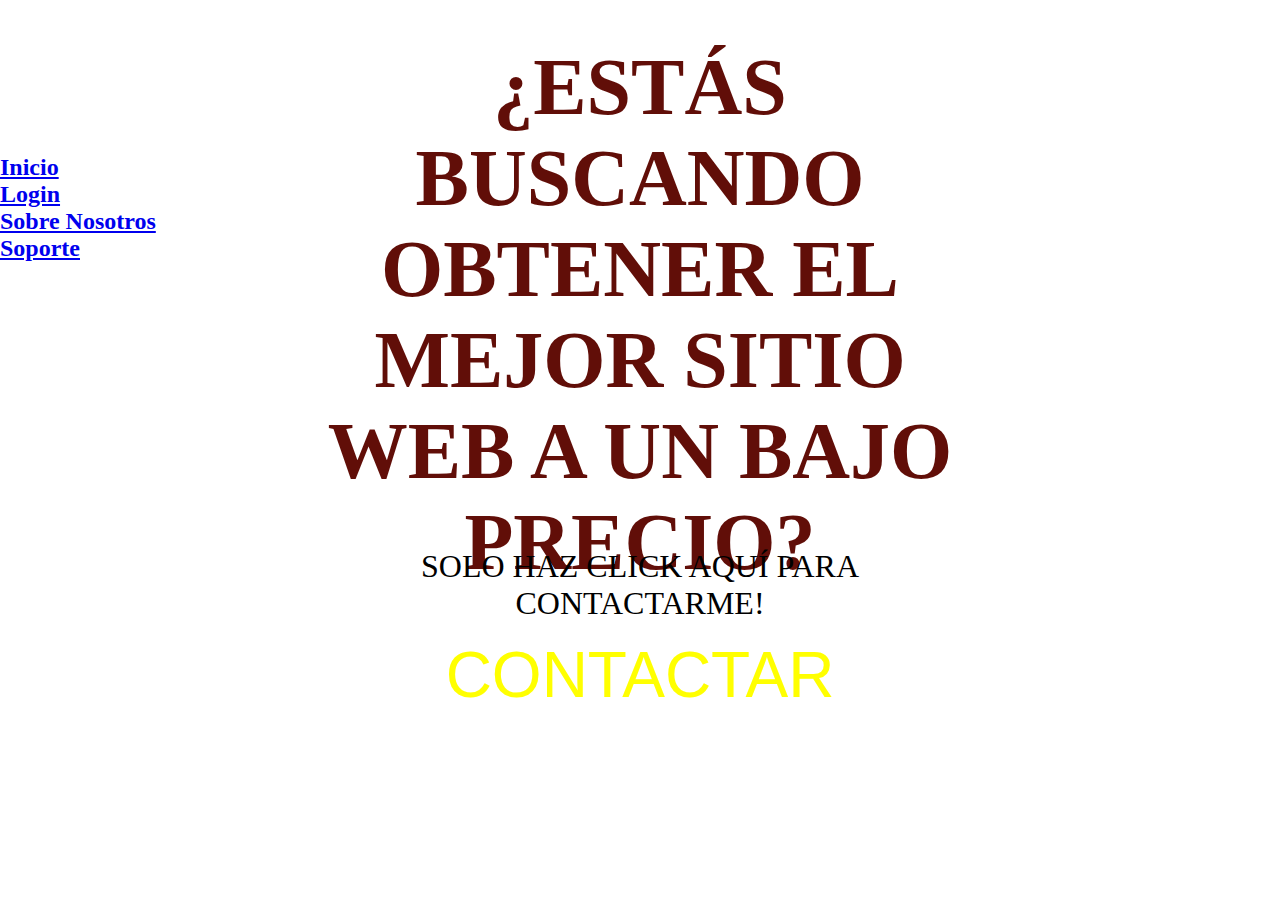
<file: index.html>
<!DOCTYPE html>
<html lang="en">
<head>
    <meta charset="UTF-8">
    <meta name="viewport" content="width=device-width, initial-scale=1.0">
    <title>Achu/ Your best option!</title>
    <link rel="stylesheet" type="text/css" href="https://fonts.google.com/specimen/Lobster?query=lobster">
    <link rel="icon" href="c:\Users\Usuario\Downloads\Logoachu.jpeg">
    <link rel="stylesheet" type="button"  href="file:///C:/Users/Usuario/Proyecto%20p-d/pagina1.html/contactarme.html">
    <style>
     *{
      margin: 0;
      padding: 0;
     }

     h1{
      text-align: center;
      color: rgb(97, 14, 8);
      font-size: 5em;
      text-transform: uppercase;
      position: absolute;
      left: 50%;
      top: 35%;
      transform: translateX(-50%) translateY(-50%);
     }

     p{
      text-align: center;
      color: black;
      font-size: 2em;
      text-transform: uppercase;
      position: absolute;
      left: 50%;
      top: 65%;
      transform: translateX(-50%) translateY(-50%);
     }

     button {
      position: absolute;
      left: 50%;
      top: 75%;
      transform: translateX(-50%) translateY(-50%);
      background-color: transparent;
      font-weight: semibold;
      color: yellow;
      font-size: 4rem;
      padding: 2px solid #eee;
      border: none;
      cursor: pointer;
      transition: all 1s ease;
      box-shadow: .5rem .5rem 1rem #ccc
      -.5rem -.5rem 1rem #fff;
     }

     button:hover {
      box-shadow: .5rem 1rem #fff
       -.5rem -.5rem 1rem #ccc;
     }
     button:active {
      box-shadow: inset  .2rem 1rem #fff
      inset -.2rem -.5rem 1rem #ccc;
     }


    </style>
</head>
<body>
 
  

  <main id="hero">
    <div class="promo">
      
      <h1>
        ¿Estás buscando obtener el mejor sitio web a un bajo precio?</h1>
        <p> SOLO HAZ CLICK AQUÍ PARA CONTACTARME!</p> 
        <a href="file:///C:/Users/Usuario/Proyecto%20p-d/pagina1.html/contactarme.html"><button type="button" class="CONTACTAR">CONTACTAR</button></a>
       

       
  <video muted autoplay loop>
    <source src="d:\Usuario\Pictures\backgroundprincipal.mp4" 
    type="video/mp4">
    <niv class="capa"></niv>
 </video>
       
       <h2> <nav>
        <ul>
            <li><a href="file:///C:/Users/Usuario/Proyecto%20p-d/pagina1.html/paginaprincipal.html">Inicio</a></li>
            <li><a href="file:///C:/Users/Usuario/Proyecto%20p-d/pagina1.html/perfil-register.html">Login</a></li>
            <li><a href="Sobre Nosotros">Sobre Nosotros</a></li>
            <li><a href="Soporte">Soporte</a></li>
        </ul>
    </nav></h2>
    </div>
 </main>

 
 
   
  

 
    
  </body>
</html>
</file>
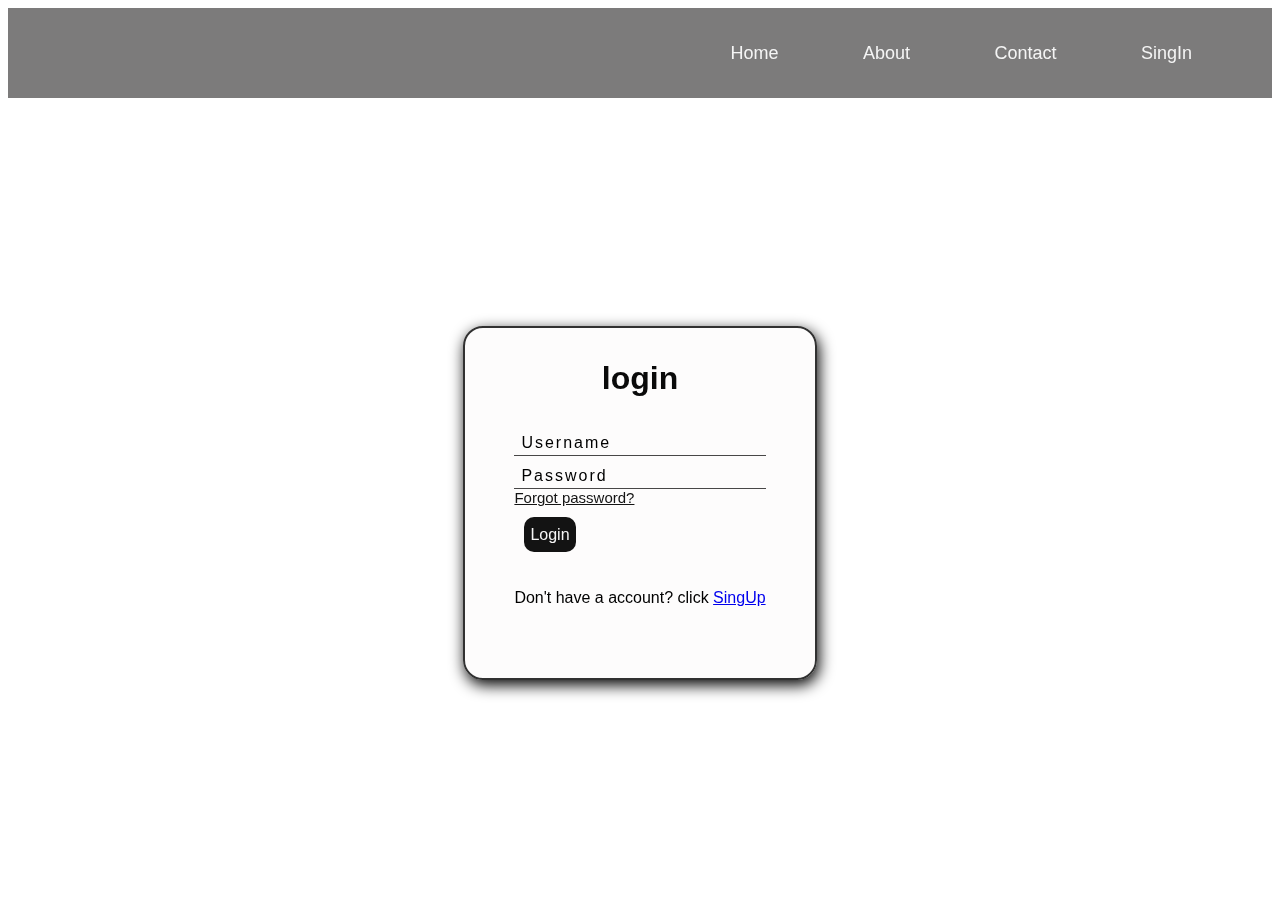
<file: login.html>
<!DOCTYPE html>
<html lang="en">
<head>
    <meta charset="UTF-8">
    <meta name="viewport" content="width=device-width, initial-scale=1.0">
    <link rel="stylesheet" href="css/style.css">
    <title>Trabajo final</title>
</head>
<body>
    <navbar>
        <div class="logo"
          <img src="C:\Users\Usuario\Downloads\fondo machu.jpg" alt="">
        </div>
        <div class="navlist">
            <div class="mylist">
                <ul class="list">
                    <li><a href="index.html">Home</a></li>
                    <li><a href="#">About</a></li>
                    <li><a href="#">Contact</a></li>
                    <li><a href="#" id="singIn">SingIn</a></li>
                </ul>
            </div>
        </div>
    </navbar>
    <content>
    <div class="loginForm">
        <div class="login">
            <h1>login</h1>
        </div>
        <div class="inputForm">
            <div class="username">
                <div class="userForm">
                    <i class="fa-solid fa-user" style="color: #222d3f;"></i>
                    <input type="text" name="" id="user" placeholder="Username">
                </div>
            </div>
            <div class="pass">
                <div class="passForm">
                    <i class="fa-solid fa-lock" style="color: #222d3f"></i>
                    <input type="password" id="pass" placeholder="Password"
                </div>
            </div>
            <div class="forgot">
                <a href="#" id="forgotText">Forgot password?</a>
            </div>
            <button id="loginBtn">Login</button>
        </div>
        <div class="footer">
            <p>Don't have a account? click <a href="a" id="singUp">SingUp</a></p>
        </div>
    </div>
</content>

</body>
</html>
</file>
<file: css/style.css>
body{
    display: grid;
    grid-template-columns: 1fr;
    grid-template-rows: 90px 1fr;
    height: 100vh;
    background-image: url(https://media.istockphoto.com/id/578571638/es/foto/nepal-jungle.jpg?s=612x612&w=0&k=20&c=t8jkXUkX9losBuwHGzeKUaxzxemCTgv3GaQ5q3nDwu8=);
    background-repeat: no-repeat;
    background-size: cover;
    font-family: 'Lucida Sans', 'Lucida Sans Regular', 'Lucida Grande', 'Lucida Sans Unicode', Geneva, Verdana, sans-serif;
}
navbar{
    grid-column: 1/2;
    grid-row: 1/2;
    display: grid;
    grid-template-columns: 250px 1fr;
    grid-template-rows: 90px;
    background-color: rgba(49, 48, 48, 0.637);
    backdrop-filter: blur(5px);
 }
 .logo{
    grid-column: 1/2;
    grid-row: 1/2;
    display: flex;
    justify-content: center;
    align-items: center;
 }
 .logo img{
    width: 60px;
    height: 60px;
    border-radius: 100%;
 }
 .navlist{
    grid-column: 2/3;
    grid-row: 1/2;
    display: flex;
    justify-content: flex-end;
    align-items: center;
 }
 .myList{
    display: flex;
    justify-content: flex-end;
    margin-right: 250px;
 }
 .list li{
    display: inline-flex;
    margin-right: 80px;
    list-style: none;
 }
 .list li a{
    font-size: 18px;
    color: whitesmoke;
    text-decoration: none;
 }
 #signIn{
    padding: 10px 15px;
    border-radius: 20px;
    color: whitesmoke;
    background-color: rgb(21, 21, 21);
 }
 content{
    grid-column: 1/2;
    grid-row: 2/3;
    display: flex;
    align-items: center;
    justify-content: center;
 }
.loginForm{
    display: grid;
    grid-template-columns: 1/2;
    grid-template-rows: 100px 200px 20px;
    border-radius: 20px;
    border: 2px solid rgb(49, 49, 49);
    width: 350px;
    height: 350px;
    background-color: rgba(251, 247, 247, 0.388);
    backdrop-filter: blur(20px);
    box-shadow: 2px 5px 15px black;
}
.login{
    grid-column: 1/2;
    grid-row: 1/2;
    display: flex;
    justify-content: center;
    align-items: center;
    color: rgb(10, 10, 10);
}
.inputForm{
    grid-column: 1/2;
    grid-row: 2/3;
    display: grid;
    align-items: center;
    justify-content: center;
}
.userform{
    border-bottom: 1px solid rgb(72, 71, 71);
    background-color: transparent;
    padding-bottom: 3px;
}
#user{
    background-color: transparent;
    border: none;
    outline: none;
    font-size: 15px;
    transition: all 0.3 ease;
    margin-left: 5px;
    letter-spacing: 2px;
}
#user::placeholder{
    color: black;
    font-size: 16px;
}
.login{
    grid-column: 1/2;
    grid-row: 1/2;
    display: flex;
    justify-content: center;
    align-items: center;
    color: rgb(10, 10, 10);
}
.inputForm{
    grid-column: 1/2;
    grid-row: 2/3;
    display: grid;
    align-items: center;
    justify-content: center;
}
.userForm ,.passForm{
    border-bottom: 1px solid rgb(72, 71, 71);
    background-color: transparent;
    padding-bottom: 3px;
}
#user,#pass{
    background-color: transparent;
    border: none;
    outline: none;
    font-size: 15px;
    transition: all 0.3 ease;
    margin-left: 5px;
    letter-spacing: 2px;
}
#user::placeholder,#pass::placeholder{
    color: black;
    font-size: 16px;
}
#forgotText{
    color: rgb(20, 20, 20);
    font-size: 15px;
}
#loginBtn{
    background-color: rgb(19, 19, 19);
    color: whitesmoke;
    font-size: 16px;
    height: 35px;
    border: none;
    outline: none;
    border-radius: 10px;
    cursor: pointer;
    margin: 10px;
    margin-top: 10px;
}
#loginBtn:active{
    background-color: rgb(48, 47, 47);
}
.footer{
    grid-column: 1/2;
    grid-row: 3/4;
    display: flex;
    align-items: center;
    justify-content: center;
}
#signUp{
    color: rgb(250, 7, 221);
}
</file>
